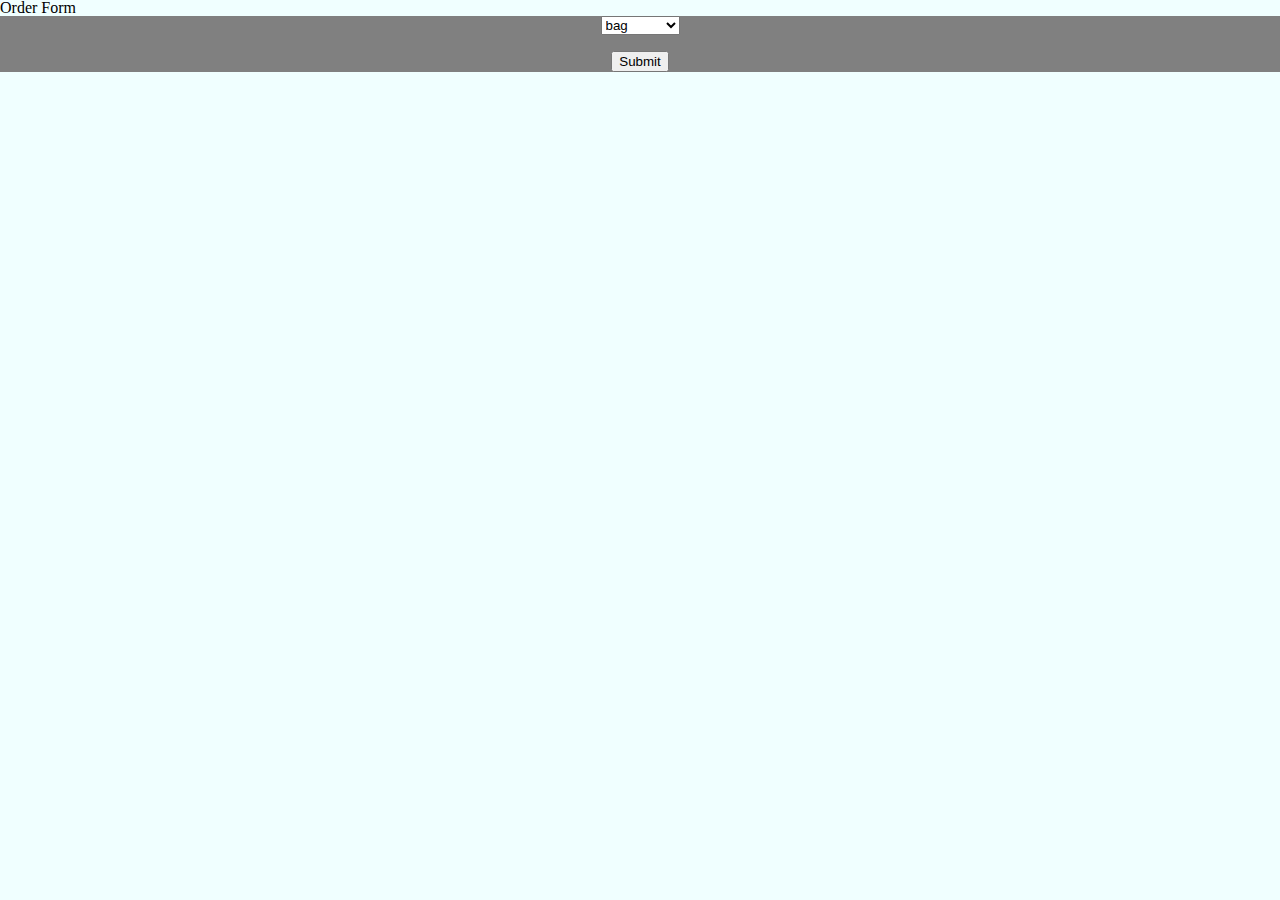
<file: index.html>
<!DOCTYPE html>
<html lang="en">
<head>
  <meta charset="UTF-8">
  <meta name="viewport" content="width=device-width, initial-scale=1.0">
  <meta http-equiv="X-UA-Compatible" content="ie=edge">
  <link rel="stylesheet" type="text/css" media="screen" href="css/reset.css" />
  <link rel="stylesheet" type="text/css" media="screen" href="css/style.css" />
  <title>order-form</title>
</head>
<body>
  <h1>Order Form</h1>
  <form id="form" action="cart.html">
      <select id="select" name="products">
        <option id="item" value="/img/bag.jpg">bag</option>
        <option id="item" value="/img/banana.jpg">banana</option>
        <option id="item" value="/img/bathroom.jpg">bathroom</option>
      </select>
      <br><br>
      <input id="submit" type="submit">

    </form>  
  <script src="app.js"></script> 
</body>
</html>
</file>
<file: css/style.css>
body {
  background-color: azure;
}
form  {
  background-color: gray;
  text-align: center;
}
</file>
